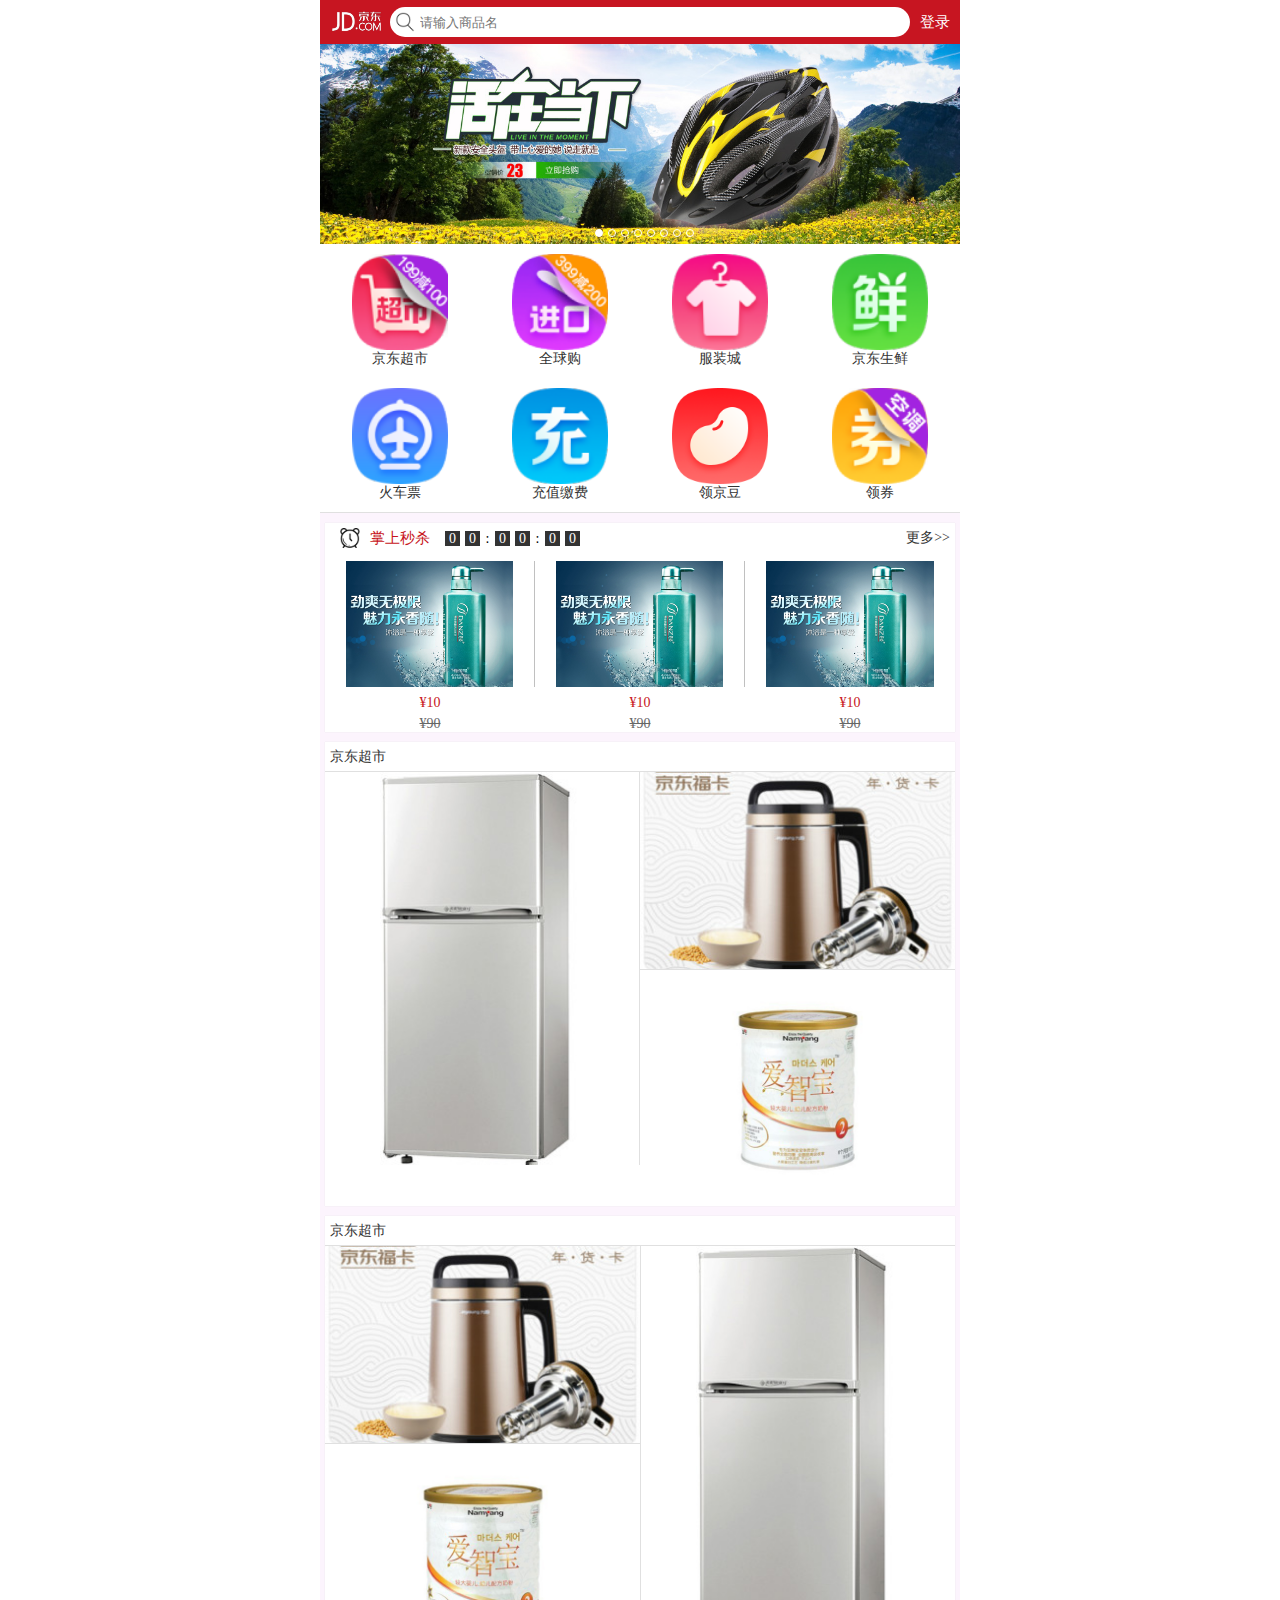
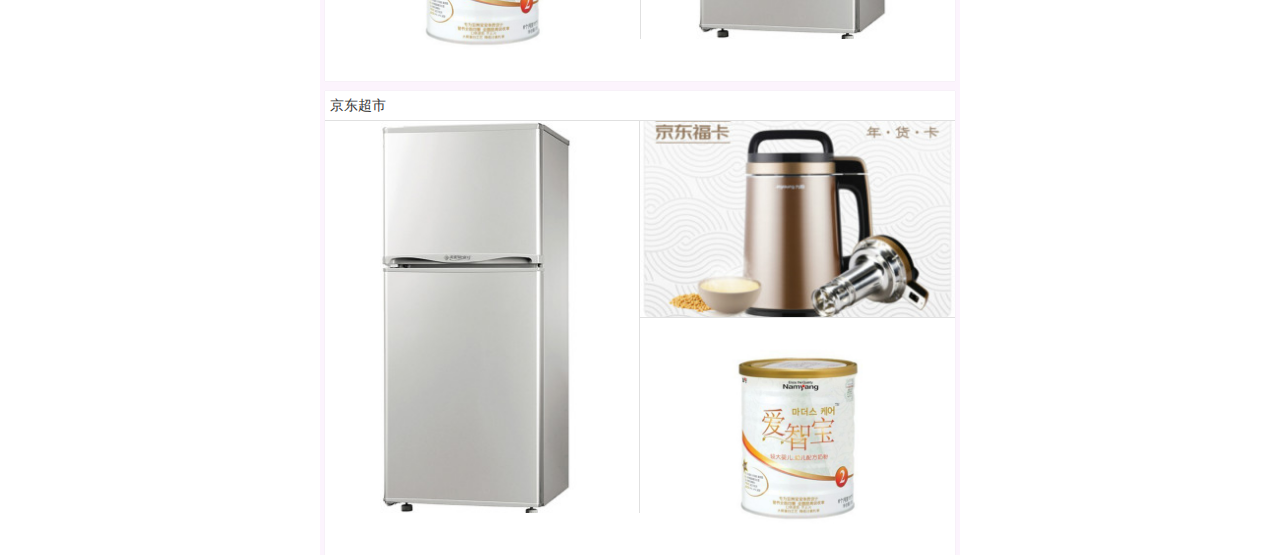
<file: 京东/index.html>
<!DOCTYPE html>
<html lang="en">
<head>
	<meta charset="UTF-8">
	<meta name="viewport" content="width=device-width, user-scalable=no, initial-scale=1.0">
	<title>京东首页</title>
	<link rel="stylesheet" href="css/index.css">
	<link rel="stylesheet" href="css/swiper-3.4.2.min.css">
</head>
<body>
	<div class="jd_container">
		<header class="jd_header">
			<div class="jd_header_box">
				<a href="" class="icon_logo"></a>
				<form action="">
					<span class="icon_search"></span>
					<input type="text" placeholder="请输入商品名">
				</form>
				<a href="" class="jd_login">登录</a>
			</div>
		</header>

		<div class="jd_banner swiper-container">
			<ul class="image_box swiper-wrapper">
				<li class="swiper-slide"><a href="#"><img src="images/1.jpg" alt=""></a></li>
				<li class="swiper-slide"><a href="#"><img src="images/2.jpg" alt=""></a></li>
				<li class="swiper-slide"><a href="#"><img src="images/3.jpg" alt=""></a></li>
				<li class="swiper-slide"><a href="#"><img src="images/4.jpg" alt=""></a></li>
				<li class="swiper-slide"><a href="#"><img src="images/5.jpg" alt=""></a></li>
				<li class="swiper-slide"><a href="#"><img src="images/6.jpg" alt=""></a></li>
				<li class="swiper-slide"><a href="#"><img src="images/7.jpg" alt=""></a></li>
				<li class="swiper-slide"><a href="#"><img src="images/8.jpg" alt=""></a></li>
			</ul>
			<ul class="point_box swiper-pagination">
				<li class="current"></li>
				<li></li>
				<li></li>
				<li></li>
				<li></li>
				<li></li>
				<li></li>
				<li></li>
			</ul>
		</div>

		<nav class="jd_nav">
			<div class="jd_nav_first">
				<div>
					<img src="images/jd_img.png" alt="">
					<p>京东超市</p>
				</div>
				<div>
					<img src="images/jd_img1.png" alt="">
					<p>全球购</p>
				</div>
				<div>
					<img src="images/jd_img2.png" alt="">
					<p>服装城</p>
				</div>
				<div>
					<img src="images/jd_img3.png" alt="">
					<p>京东生鲜</p>
				</div>
			</div>
			<div class="jd_nav_second">
				<div>
					<img src="images/jd_img4.png" alt="">
					<p>火车票</p>
				</div>
				<div>
					<img src="images/jd_img5.png" alt="">
					<p>充值缴费</p>
				</div>
				<div>
					<img src="images/jd_img6.png" alt="">
					<p>领京豆</p>
				</div>
				<div>
					<img src="images/jd_img7.png" alt="">
					<p>领券</p>
				</div>
			</div>
		</nav>
		<main class="jd_product">
			<section class="jd_product_box">
				<div class="jd_product_box_title jd_product_box_title_no_border">
					<div class="title_left">
						<span class="icon_clock"></span>
						<span class="title_text">掌上秒杀</span>
						<div class="title_time">
							<span class="date_h">0</span>
							<span class="date_h">0</span>
							<span class="buling">:</span>
							<span class="date_m">0</span>
							<span class="date_m">0</span>
							<span class="buling">:</span>
							<span class="date_s">0</span>
							<span class="date_s">0</span>
						</div>
					</div>
					<div class="title_right">更多>></div>
				</div>
				<div class="jd_product_box_con">
					<ul>
						<li>
							<a href="">
								<img src="images/p1.jpg" alt="">
							</a>
							<p>&yen;10</p>
							<p>&yen;90</p>
						</li>
						<li>
							<a href="">
								<img src="images/p1.jpg" alt="">
							</a>
							<p>&yen;10</p>
							<p>&yen;90</p>
						</li>
						<li>
							<a href="">
								<img src="images/p1.jpg" alt="">
							</a>
							<p>&yen;10</p>
							<p>&yen;90</p>
						</li>
					</ul>
				</div>
			</section>
			<section class="jd_product_box">
				<div class="jd_product_box_title">京东超市</div>
				<div class="jd_product_box_con clear_f">
					<a href="" class="w_50 f_left b_right"><img src="images/pf1.jpg" alt=""></a>
					<a href="" class="w_50 b_bottom f_right"><img src="images/pf2.jpg" alt=""></a>
					<a href="" class="w_50 f_right"><img src="images/pf3.jpg" alt=""></a>
				</div>
			</section>
			<section class="jd_product_box">
				<div class="jd_product_box_title">京东超市</div>
				<div class="jd_product_box_con clear_f">
					<a href="" class="f_right w_50 b_left"><img src="images/pf1.jpg" alt=""></a>
					<a href="" class="f_left w_50 b_bottom"><img src="images/pf2.jpg" alt=""></a>
					<a href="" class="f_left w_50"><img src="images/pf3.jpg" alt=""></a>
				</div>
			</section>
			<section class="jd_product_box">
				<div class="jd_product_box_title">京东超市</div>
				<div class="jd_product_box_con clear_f">
					<a href="" class="f_left w_50 b_right"><img src="images/pf1.jpg" alt=""></a>
					<a href="" class="f_right w_50 b_bottom"><img src="images/pf2.jpg" alt=""></a>
					<a href="" class="f_right w_50"><img src="images/pf3.jpg" alt=""></a>
				</div>
			</section>
		</main>
	</div>
	<script src = "js/swiper-3.4.2.min.js"></script>
	<script src = "js/jquery-3.1.1.min.js"></script>
	<script src = "js/index.js"></script>
</body>
</html>
</file>
<file: 京东/css/index.css>
*{
	margin:0;
	padding:0;
	-webkit-tap-highlight-color:transparent;
	box-sizing: border-box;
	-webkit-box-sizing:border-box;
}
body{
	font-size:14px;
	font-family: "微软雅黑";
	color:#333;
}
a{
	color:#333;
	text-decoration:none;
}
a:hover{
	text-decoration: none;
}
input{
	border:none;
	outline: none;
	-webkit-appearance:none;
}
ul,ol{
	list-style: none;
}
.jd_container{
	width:100%;
	max-width: 640px;
	min-width: 320px;
	margin:0 auto;
	background-color: rgb(252,244,253);
}
.jd_container>.jd_header{
	position: fixed;
	left:0;
	top:0;
	height:44px;
	width:100%;
	z-index: 1000;
}
.jd_container>.jd_header>.jd_header_box{
	background-color: rgba(199,21,33,1);
	height:100%;
	width:100%;
	max-width: 640px;
	min-width: 320px;
	margin: 0 auto;
	display: flex;
	align-items:center;
}
.jd_container>.jd_header>.jd_header_box>.icon_logo{
	width:60px;
	height:25px;
	background-image: url(../images/logo.jpg);
	background-size: 60px 25px;
	margin:0 5px;
}
.jd_header_box>form{
	flex:1;
	position: relative;
}
.jd_header_box>form>.icon_search{
	width: 20px;
	height: 20px;
	position: absolute;
	background-image: url(../images/search.png);
	background-size:20px 20px;
	top:5px;
	left:5px;
}
.jd_header_box>form>input{
	width:100%;
	height:30px;
	border-radius: 15px;
	padding-left: 30px;
}
.jd_header_box>.jd_login{
	width: 50px;
	height: 44px;
	line-height: 44px;
	text-align: center;
	color: #fff;
	font-size: 15px;
}
.jd_banner{
	width:100%;
	overflow: hidden;
	position: relative;
	margin-top: 44px;
}
.jd_banner>.image_box{
	width:1000%;
	overflow: hidden;
	transform: translateX(-20%);
}
.jd_banner>.image_box>li{
	width:10%;
	float:left;
}
.jd_banner>.image_box>li>a,.jd_banner>.image_box>li>a>img{
	width:100%;
	display: block;
}
.jd_banner>.point_box{
	width:110px;
	height:10px;
	position: absolute;
	bottom:5px;
	left: 43%;
	/*margin-left: -25px;*/
	overflow: hidden;
}
.jd_banner>.point_box>li{
	width:8px;
	height:8px;
	border-radius: 4px;
	border:1px solid #fff;
	float:left;
	margin-left: 5px;
}
.jd_banner>.point_box>li:nth-child(1){
	margin-left: 0;
}
.jd_banner>.point_box>li.current{
	background-color: #fff;
}
.jd_nav{
	display: flex;
	flex-direction: column;
	background-color: white;
	border-bottom: 1px solid #e0e0e0;
}
.jd_nav>.jd_nav_first,.jd_nav>.jd_nav_second{
	width:100%;
	display: flex;
	justify-content: space-around;
	margin-top: 10px;
	margin-bottom: 10px;
}
.jd_nav>.jd_nav_first>div,.jd_nav>.jd_nav_second>div{
	/*width:60px;
	height:80px;*/
	width:25%;
	/*height:15%;*/
}
.jd_nav>.jd_nav_first>div>img,.jd_nav>.jd_nav_second>div>img{
	width:60%;
	display: block;
	margin:auto;
}
.jd_nav>.jd_nav_first>div>p,.jd_nav>.jd_nav_second>div>p{
	text-align: center;
	color:#333;
}
.jd_product{
	padding:0 5px;
}
.jd_product>.jd_product_box{
	width:100%;
	background-color: white;
	margin-top: 10px;
	box-shadow: 0 0 1px #e0e0e0;
}
.jd_product>.jd_product_box>.jd_product_box_title{
	height:30px;
	line-height: 30px;
	border-bottom:1px solid #e0e0e0;
	padding:0 5px;
}
.jd_product>.jd_product_box>.jd_product_box_title_no_border{
	border-bottom: none;
}
.title_left{
	float: left;
}
.title_right{
	float: right;
}
.title_left>.icon_clock{
	width:20px;
	height:20px;
	margin-top: 5px;
	background-image: url(../images/clock.png);
	background-size: 20px 20px;
	float:left;
	margin-left: 10px;
}
.title_text{
	color:rgba(199,21,33,1);
	font-size: 15px;
	margin-left: 10px;
	float:left;
}
.title_time{
	float:left;
	margin-left:10px;
	margin-top: 8px;
}
.title_time>span{
	float: left;
	width:15px;
	height:15px;
	background-color: #333;
	color:white;
	text-align: center;
	line-height: 15px;
	margin-left: 5px;
}
.title_time>.buling{
	background-color: white;
	color:black;
	width:5px;
}
.jd_product_box_con>ul{
	width:100%;
	overflow: hidden;
}
.jd_product_box_con>ul>li{
	width:33.33%;
	float: left;
}
.jd_product_box_con>ul>li>a{
	display: block;
	width:100%;
	border-right:1px solid #c0c0c0;
}
.jd_product_box_con>ul>li:last-child>a{
	border-right: none;
}
.jd_product_box_con>ul>li>a>img{
	width:80%;
	display: block;
	margin:8px auto;
}
.jd_product_box_con>ul>li>p{
	margin-top: 5px;
	color: rgba(199,21,33,1);
	text-align: center;
}
.jd_product_box_con>ul>li>p:last-child{
	color:#666;
	text-align: center;
	text-decoration: line-through;
}
.w_50{
	width:50%;
	display: block;
}
.w_50>img{
	width:100%;
	display: block;
}
.f_left{
	float:left;
}
.f_right{
	float:right;
}
.b_left{
	border-left:1px solid #e0e0e0;
}
.b_right{
	border-right:1px solid #e0e0e0;
}
.b_bottom{
	border-bottom: 1px solid #e0e0e0;
}
.clear_f{
	overflow: hidden;
}
</file>
